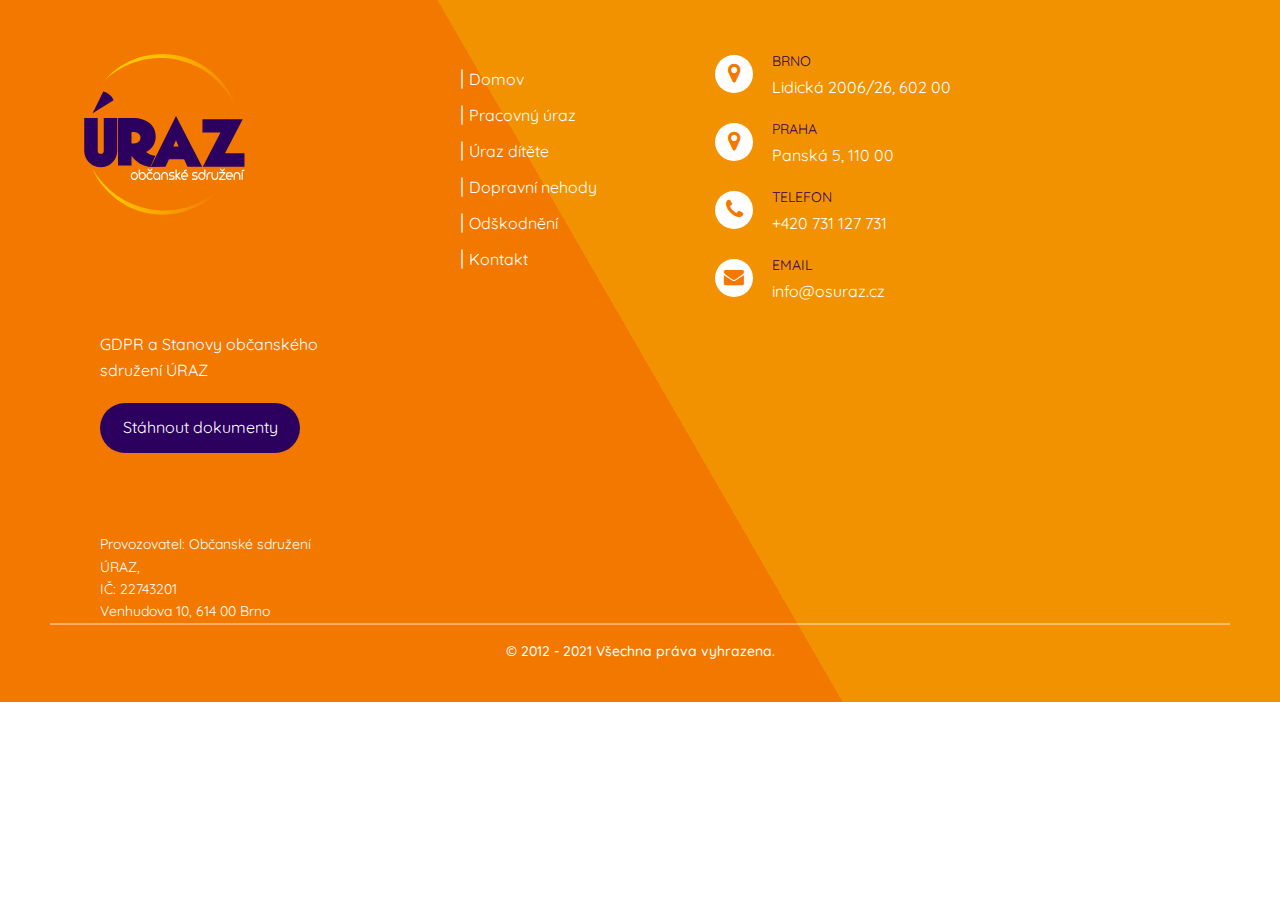
<file: footer.html>
<!DOCTYPE html>
<html lang="cs">
<head>
    <meta charset="utf-8">
    <meta http-equiv="X-UA-Compatible" content="IE=edge">
    <meta name="viewport" content="width=device-width, initial-scale=1.0">
    <meta name="author" content="osuraz.cz">
    <title>Občanské sdružení Úraz|posudky, odškodnění</title>
    <meta name="description" content="Stal se Vám úraz? Zajistíme lekářske posudky a pomůžeme s maximálním odškodněním.">
    <meta name="keywords" content="odškodnění úrazu, lekářske posudky, pojistné plnění, pracovní úraz, úraz ve škole, úraz při autonehodě, poradenství, pojistné události">
    <meta property="og:title" content="Zajištění lekářských posudků a maximální odškodnění">
    <meta property="og:description" content="Stal se Vám úraz a potřebujete poradit? Zajistíme odborné lekářske posudky a pomůžeme se získaním maximálního odškodnění.">
      
    <link href="https://fonts.googleapis.com/css2?family=Quicksand&display=swap" rel="stylesheet">
    <link rel="preconnect" href="https://fonts.gstatic.com">
    <link href="https://fonts.googleapis.com/css2?family=Caveat:wght@600&display=swap" rel="stylesheet">
    <link rel="stylesheet" href="https://stackpath.bootstrapcdn.com/font-awesome/4.7.0./css/font-awesome.min.css">
    <link rel="stylesheet" href="css/responsive.css">
    <link rel="stylesheet" href="footer.css">

</head>

<body>

    <footer class="footer">
        <div class="footer-logo">
            <a href="index.html"><img src="img/logo-white.svg"></a>
        </div>
        <div class="footer-left">
            <div class="footer-links">
                <a href="#">Domov</a>
                <a href="#">Pracovný úraz</a>
                <a href="#">Úraz dítěte</a>
                <a href="#">Dopravní nehody</a>
                <a href="#">Odškodnění</a>
                <a href="#">Kontakt</a>
            </div>
        </div>
        <div class="footer-center">
            <div>
                <i class="fa fa-map-marker"></i>
                <p><span>BRNO</span>Lidická 2006/26, 602 00</p>
            </div>
            <div>
                <i class="fa fa-map-marker"></i>
                <p><span>PRAHA</span>Panská 5, 110 00</p>
            </div>
            <div>
                <i class="fa fa-phone"></i>
                <p><span>TELEFON</span>+420 731 127 731</p>  
            </div>
            <div>
                <i class="fa fa-envelope"></i>
                <p><span>EMAIL</span><a href="mailto:info@osuraz.cz">info@osuraz.cz</a></p>
            </div>
        </div>    
        <div class="footer-right">
            <p class="gdpr">
                <span>GDPR a Stanovy občanského sdružení ÚRAZ</span></p>
                <button class="download"><a href="gdpr.html"> Stáhnout dokumenty</a></button>
                <p class="footer-company">Provozovatel: Občanské sdružení ÚRAZ, <br> IČ: 22743201<br>Venhudova 10, 614 00 Brno</p>
        </div>
        <hr>
        <p class="copy">© 2012 - 2021 Všechna práva vyhrazena. </p>
    </footer>
</file>
<file: css/responsive.css>
/*NAVBAR*/
@media all and (max-width: 814px) {
  
  nav ul{
  margin-right: 0px;
  float: left;
  background: #2b005e;
  border-radius: 0 0 30px 30px;
  height: fit-content;
  top: 20px;
}
nav .logo{
  padding-left: 30px;
  width: 300px;
}
.show + a, ul{
  display: none;
}

nav ul li{
    width: 90%;
    background: #2b005e;
    border-radius: 0 0 30px 30px;
    padding: 0 40px;
}

nav ul li a{
  color:#ffffff
}

nav ul li a:hover{
  box-shadow: none;
  border-bottom: none;
}

nav ul ul{
  top: 20px;
  border-top: 0px;
  float: none;
  position: static;
  display: none;
  opacity: 1;
  visibility: visible;
  width: fit-content;
}

nav ul ul li{
  width: 280px;
  height: 50px;
}

nav ul ul a{
  padding-left: 10px;
  font-size: 14px;
  width: 80%;
}

nav ul ul li a:hover{
  font-size: 15px;
}

.show{
  display: block;
  color: #ffffff;
  font-size: 18px;
  padding: 50px 15px;
  line-height: 1.6;
  cursor: pointer;
}
.show:hover{
  color: #f37800;
  font-size: 19px;
}

.icon{
  display: block;
  position: absolute;
  top: 20px;
  right: 30px;
  line-height: 30px;
  cursor: pointer;
  font-size: 28px;
}


[id^=btn]:checked + ul{
  display: block;
}
span.cancel:before{
  content: '\f00d';
}
}

/*CONTENT*/
@media only screen 
and (min-device-width: 320px) 
and (max-device-width: 479px) { 

  .logo img{
    width: 40%;
  }

    main{
    width: 90%;
    height: 320px;

  }
  
    .inner_box{
      width: 90%;
      padding: 5px 15px;
      top: 200px;
      background:rgba(207, 199, 236, 0.9)
    }
  
  .inner_box p{
    font-size: 16px;
  }

  .sec-item button a{
    font-size: 14px;
  }
  
    .inner_box strong,
    .inner_box span{
      font-size: 20px;
    }
    p.headline{
      padding: 0 0 15px 0;
      font-size: 16px;
    }
  
    .headline h1{
      margin: 20px 0;
    }
  
  .banner-item{
    margin: 180 0;
  }

  .banner-item p{
    font-size: 16px;
  }
  
  .banner-two-item{
    width: 75%;
  }

  .sec-item{
    margin-top: 2vh;
  }

  .sec-item p{
    font-size: 16px;
  }
  
  .formlink{
    font-size: 18px;
  }
  
  #story-headline{
    font-size: 25px;
    width: 80%;
    margin: 30px auto;
  }

  .story-item{
    width: 100%;
    padding: 20px;
  }

  .banner-two-item p{
    padding: 50px 0 30px 0;
  }
  
  
  .banner-two-item p,
  .person-item p{
    font-size: 16px;
  }

#banner-item-one{
  margin-top: 130px;
}

  .banner-item{
    width: 100%;
    margin: 30px auto;
  }

  .banner-item p{
    margin: auto;
    width: 60%;
  }
  
  
  .person-item h2{
    font-size: 23px;
  }
  
  .sec-item{
    width: 80%;
  }
  
    .sec-item p{
      margin-top: 0px;
  
    }
  
    .sec-item button{
      margin-left: 0;
    }
  
    .sec-item img{
      width: 70%;
    }

    .sec-item h1 strong, .sec-item h1 span{
    font-size: 25px;
    }
  
    .section-two{
      margin-top: 4vh;
    }

    .box-container h1{
      font-size: 35px;
    }
  
  .section-two h2 {
      font-size: 20px;
  }
  
    .section-two h3{
      padding: 50px 0 10px 0;
    }
    .section-two p {
      padding: 30px 0 15px 0;
  }

  .section-two h1{
    font-size: 35px;
  }
  
  .text h2{
    font-size: 40px;
  }
  .inj-item{
    width: 100%;
  }
  
  .inj-items{
    width: 100%;
    margin: 0;
  }


  .inj-item p{
    padding: 30px 15px;
  }
  .inj-items p{
    width: 90%;
    padding: 30px 10px;
  }

  .addition h2{
    font-size: 35px;
  }
  
  .gdpr-text h1{
    padding: 180px 0 20px 0;
  }
  .footer .footer-logo,
  .footer .footer-left,
  .footer .footer-center,
  .footer .footer-right{
    width: 40%;
    margin-left: 80px;
  }
  
  .footer .footer-links a{
    display: inline-block;
  }
  
  .footer .footer-logo img{
    width: 60%;
    margin-left: 0;
    margin-top: 0px;
  }
  
  .footer .footer-left{
    margin-left: 20px;
    margin-top: 50px;
  }
  
  .footer .footer-center{
    margin-left: 70px;
  }
  
  .footer .footer-center i {
    width: 30px;
    height: 30px;
    line-height: 32px;
    font-size: 15px;
  }
  
  .footer .footer-right{
    margin-left: 30px;
  }
  
  .footer .footer-center i.fa-envelope {
    font-size: 15px;
    line-height: 32px;
  }
  
  .footer .footer-links a,
  .footer .footer-center p,
  .download a{
    font-size: 14px;
  }
  
  .footer .footer-company,
  .copy {
    font-size: 12px;
  }
  
  .footer .footer-company {
    margin-top: 35px;
    }
  
    .footer .footer-center i.fa-envelope,
  .footer .footer-center i.fa-map-marker,
  .footer .footer-center i.fa-phone{
    display: none;
  }
  
  .download{
    width: 180px;
  }
  
  #signature{
    margin-left: 10vw;
  }
  
  em{
    font-size: 15px;
  }
  
  .contact-form{
    width: 100vw;
  }
  
  form#my-form{
    margin: 40px auto;
    padding-left: 50px;
    
  }

  .info-item img{
    width: 40%;
    margin-top: 50px;
  }

  .info-item p{
    font-size: 10px;
  }

  .form-control{
    width: 60vw;
  }
  
  .form-heading{
    font-size: 25px;
  }

  .g-recaptcha{
    margin: 30px 10px;
    width: 70%;
  }
  
  .note h1{
    width: 80%;
    margin: 0 auto;
    font-size: 20px;
    padding: 0;
  }
  
  .gdpr-text{
    width: 70%;
  }
  #box-gdpr{
    margin-top: 0px;
    padding-top: 30px;
  }

  .gdpr-text h1{
  font-size: 30px;
  padding-top: 90px;
}

.box-container h3{
  text-align: left;
}
}

@media only screen 
and (min-device-width: 480px) 
and (max-device-width: 568px) { 
  .logo img{
    width: 70%;
  }

    main{
    width: 90%;
    height: 360px;
  }
  
    .inner_box{
      width: 90%;
      padding: 20px 15px;
      top: 240px;
      background:rgba(207, 199, 236, 0.9)
    }
  
  .inner_box p{
    font-size: 18px;
  }
  
    .inner_box strong,
    .inner_box span{
      font-size: 25px;
    }
    p.headline{
      padding: 0 0 15px 0;
      font-size: 18px;
    }
  
    .headline h1{
      margin: 20px 0;
    }
  
  .banner-item{
    margin: 180 0;
  }
  
  .banner-two-item{
    width: 75%;
  }

  .sec-item{
    margin-top: 4vh;
  }

  .sec-item p{
    font-size: 18px;
  }
  
  .formlink{
    font-size: 20px;
  }
  
  #story-headline{
    font-size: 35px;
    width: 80%;
    margin-left: 70px;
  }

  .story-item{
    width: 100%;
    padding: 20px;
  }

  .banner-two-item p{
    padding: 50px 0 30px 0;
  }
  
  
  .banner-two-item p,
  .person-item p{
    font-size: 18px;
  }

#banner-item-one{
  margin-top: 130px;
}

  .banner-item{
    width: 100%;
    margin: 40px auto;
  }

  .banner-item p{
    margin: auto;
    width: 60%;
  }
  
  
  .person-item h2{
    font-size: 23px;
  }
  
  .sec-item{
    width: 80%;
  }
  
    .sec-item p{
      margin-top: 0px;
  
    }
  
    .sec-item button{
      margin-left: 0;
    }
  
    .sec-item img{
      width: 70%;
    }

    .sec-item h1 strong, .sec-item h1 span{
    font-size: 35px;
    }
  
    .section-two{
      margin-top: 4vh;
    }
  
  .section-two h2 {
      font-size: 20px;
  }
  
    .section-two h3{
      padding: 50px 0 10px 0;
    }
    .section-two p {
      padding: 30px 0 15px 0;
  }

  .section-two h1{
    font-size: 45px;
  }
  
  .text h2{
    font-size: 40px;
  }
  .inj-item{
    width: 100%;
  }
  
  .inj-items{
    width: 100%;
    margin: 0;
  }


  .inj-item p{
    padding: 30px 15px;
  }
  .inj-items p{
    width: 90%;
    padding: 30px 10px;
  }

  .addition h2{
    font-size: 35px;
  }
  
  .gdpr-text h1{
    padding: 180px 0 20px 0;
  }
  .footer .footer-logo,
  .footer .footer-left,
  .footer .footer-center,
  .footer .footer-right{
    width: 40%;
    margin-left: 80px;
  }
  
  .footer .footer-links a{
    display: inline-block;
  }
  
  .footer .footer-logo img{
    width: 60%;
    margin-left: 0;
    margin-top: 0px;
  }
  
  .footer .footer-left{
    margin-left: 20px;
    margin-top: 50px;
  }
  
  .footer .footer-center{
    margin-left: 70px;
  }
  
  .footer .footer-center i {
    width: 30px;
    height: 30px;
    line-height: 32px;
    font-size: 15px;
  }
  
  .footer .footer-right{
    margin-left: 30px;
  }
  
  .footer .footer-center i.fa-envelope {
    font-size: 15px;
    line-height: 32px;
  }
  
  .footer .footer-links a,
  .footer .footer-center p,
  .download a{
    font-size: 14px;
  }
  
  .footer .footer-company,
  .copy {
    font-size: 12px;
  }
  
  .footer .footer-company {
    margin-top: 35px;
    }
  
    .footer .footer-center i.fa-envelope,
  .footer .footer-center i.fa-map-marker,
  .footer .footer-center i.fa-phone{
    display: none;
  }
  
  .download{
    width: 180px;
  }
  
  #signature{
    margin-left: 22vw;
  }
  
  em{
    font-size: 18px;
  }
  
  .contact-form{
    width: 90vw;
  }
  
  form#my-form{
    margin: 40px auto;
  }

  .info-item img{
    width: 40%;
    margin-top: 50px;
  }
  .form-control{
    width: 60vw;
  }
  
  .form-heading{
    font-size: 25px;
  }

  .g-recaptcha{
    margin: 30px 10px;
  }
  
  .note h1{
    width: 80%;
    margin: 0 auto;
    padding: 0px 0 0 30px;
  }
  
  .gdpr-text{
    width: 70%;
  }
  #box-gdpr{
    margin-top: 0px;
    padding-top: 30px;
  }
  }

@media only screen 
and (min-device-width: 569px) 
and (max-device-width: 768px) { 
  .logo img{
    width: 50%;
  }

    main{
    width: 95%;
    height: 490px;
  }
  
    .inner_box{
      width: 90%;
      padding: 25px;
      top: 340px;
      background:rgba(207, 199, 236, 0.9)
    }
  
  .inner_box p{
    font-size: 20px;
  }
  
    .inner_box strong,
    .inner_box span{
      font-size: 35px;
    }
    p.headline{
      padding: 0 0 15px 0;
      font-size: 20px;
    }
  
    .headline h1{
      margin: 20px 0;
    }
  
  .banner-item{
    margin: 180 0;
  }
  
  .banner-two-item{
    width: 75%;
  }
  
  .formlink{
    font-size: 20px;
  }
  
  #story-headline{
    font-size: 35px;
    width: 80%;
    margin-left: 70px;
  }

  .banner-two-item p{
    padding: 50px 0 30px 0;
  }
  
  
  .banner-two-item p,
  .person-item p{
    font-size: 18px;
  }

#banner-item-one{
  margin-top: 130px;
}

  .banner-item{
    width: 100%;
    margin: 40px auto;
  }

  .banner-item p{
    margin: auto;
    width: 60%;
  }
  
  
  .person-item h2{
    font-size: 23px;
  }
  
  .sec-item{
    width: 80%;
  }
  
    .sec-item p{
      margin-top: 0px;
  
    }
  
    .sec-item button{
      margin-left: 0;
    }
  
    .sec-item img{
      width: 70%;
    }

    .sec-item h1 strong, .sec-item h1 span{
    font-size: 35px;
    }
  
    .section-two{
      margin-top: 8vh;
    }
  
  .section-two h2 {
      font-size: 25px;
  }
  
    .section-two h3{
      padding: 50px 0 10px 0;
    }
    .section-two p {
      padding: 30px 0 15px 0;
  }

  .section-two h1{
    font-size: 45px;
  }
  
  .inj-item{
    width: 70%;
  }
  
  .inj-items{
    width: 90%;
    margin: 0;
  }


  .inj-item p{
    padding: 30px 15px;
  }
  .inj-items p{
    width: 90%;
    padding: 30px 10px;
  }

  .addition h2{
    font-size: 35px;
  }
  
  .gdpr-text h1{
    padding: 180px 0 20px 0;
  }
  .footer .footer-logo,
  .footer .footer-left,
  .footer .footer-center,
  .footer .footer-right{
    width: 40%;
    margin-left: 80px;
  }
  
  .footer .footer-links a{
    display: inline-block;
  }
  
  .footer .footer-logo img{
    width: 60%;
    margin-left: 0;
    margin-top: 0px;
  }
  
  .footer .footer-left{
    margin-left: 20px;
    margin-top: 50px;
  }
  
  .footer .footer-center{
    margin-left: 70px;
  }
  
  .footer .footer-center i {
    width: 30px;
    height: 30px;
    line-height: 32px;
    font-size: 15px;
  }
  
  .footer .footer-right{
    margin-left: 30px;
  }
  
  .footer .footer-center i.fa-envelope {
    font-size: 15px;
    line-height: 32px;
  }
  
  .footer .footer-links a,
  .footer .footer-center p,
  .download a{
    font-size: 14px;
  }
  
  .footer .footer-company,
  .copy {
    font-size: 12px;
  }
  
  .footer .footer-company {
    margin-top: 35px;
    }
  
    .footer .footer-center i.fa-envelope,
  .footer .footer-center i.fa-map-marker,
  .footer .footer-center i.fa-phone{
    display: none;
  }
  
  .download{
    width: 180px;
  }
  
  #signature{
    margin-left: 22vw;
  }
  
  em{
    font-size: 18px;
  }
  
  .contact-form{
    width: 85vw;
  }
  
  .info-item img{
    width: 40%;
    margin-top: 50px;
  }
  .form-control{
    width: 60vw;
  }
  
  .form-heading{
    font-size: 35px;
  }
  
  .note h1{
    width: 80%;
    margin: 0 auto;
    padding: 0px 0 0 30px;
  }
  
  .gdpr-text{
    width: 70%;
  }
  #box-gdpr{
    margin-top: 0px;
    padding-top: 30px;
  }
  }

@media only screen 
and (min-device-width: 769px) 
and (max-device-width: 991px) { 

  main{
  width: 95%;
  height: 490px;
}

  .inner_box{
    width: 80%;
    padding: 25px;
  }

.inner_box p{
  font-size: 20px;
}

  .inner_box strong,
  .inner_box span{
    font-size: 35px;
  }
  p.headline{
    padding: 0 0 15px 0;
    font-size: 20px;
  }

  .headline h1{
    margin: 20px 0;
  }

.banner-item{
  margin: 180 0;
}

.banner-two-item{
  width: 75%;
}

.formlink{
  font-size: 20px;
}

#story-headline{
  font-size: 35px;
  width: 80%;
  margin-left: 70px;
}
.banner-two-item p{
  padding: 50px 0 30px 0;
}


.banner-two-item p,
.person-item p{
  font-size: 18px;
}


.person-item h2{
  font-size: 23px;
}

.sec-item{
  width: 80%;
}

  .sec-item p{
    margin-top: 0px;

  }

  .sec-item button{
    margin-left: 0;
  }

  .sec-item img{
    width: 70%;
  }

  .section-two{
    margin-top: 8vh;
  }

.section-two h2 {
    font-size: 25px;
}

  .section-two h3{
    padding: 50px 0 10px 0;
  }
  .section-two p {
    padding: 30px 0 15px 0;
}

.inj-item{
  width: 60%;
}

.inj-items{
  width: 70%;
  margin: 0;
}

.addition h2{
  font-size: 35px;
}

.gdpr-text h1{
  padding: 180px 0 20px 0;
}
.footer .footer-logo,
.footer .footer-left,
.footer .footer-center,
.footer .footer-right{
  width: 40%;
  margin-left: 80px;
}

.footer .footer-links a{
  display: inline-block;
}

.footer .footer-logo img{
  width: 60%;
  margin-left: 0;
  margin-top: 0px;
}

.footer .footer-left{
  margin-left: 20px;
  margin-top: 50px;
}

.footer .footer-center{
  margin-left: 70px;
}

.footer .footer-center i {
  width: 30px;
  height: 30px;
  line-height: 32px;
  font-size: 15px;
}

.footer .footer-right{
  margin-left: 30px;
}

.footer .footer-center i.fa-envelope {
  font-size: 15px;
  line-height: 32px;
}

.footer .footer-links a,
.footer .footer-center p,
.download a{
  font-size: 14px;
}

.footer .footer-company,
.copy {
  font-size: 12px;
}

.footer .footer-company {
  margin-top: 35px;
  }

  .footer .footer-center i.fa-envelope,
.footer .footer-center i.fa-map-marker,
.footer .footer-center i.fa-phone{
  display: none;
}

.download{
  width: 180px;
}

#signature{
  margin-left: 22vw;
}

em{
  font-size: 18px;
}

.contact-form{
  width: 65vw;
}

.info-item img{
  width: 40%;
  margin-top: 50px;
}
.form-control{
  width: 50vw;
}

.form-heading{
  font-size: 35px;
}

.note h1{
  width: 80%;
  margin: 0 auto;
  padding: 0px 0 0 30px;
}

.gdpr-text{
  width: 70%;
}

#box-gdpr{
  margin-top: 0px;
  padding-top: 30px;
}



}


@media only screen 
and (min-device-width: 992px) 
and (max-device-width: 1279px) { 

  .footer .footer-company {
  margin-top: 50px;
  }

main{
  width: 95%;
  height: 630px;
}

  .inner_box{
    width: 80%;
    top: 45%;
  }
  
  .inner_box strong, .inner_box span{
    font-size: 40px;
  }

  p.headline{
    padding: 0 0 20px 0;
    font-size: 25px;
  }

.sec-item{
  min-width: 550px;
  width: 80%;
}

.sec-item img{
  width: 70%;
}

  .sec-item p{
    margin-top: 0px;
  }

  .sec-item button{
    margin-left: 0;
  } 

.section-two h2 {
    font-size: 28px;
}

  .section-two h3{
    padding: 50px 0 10px 0;
  }
  .section-two p {
    padding: 30px 0 15px 0;
}

.inj-item{
  width: 40%;
}

.inj-items{
  width: 70%;
  margin: 0;
}

.inj-item p, .inj-items p{
  padding: 50px 20px;
}

.addition h2{
  font-size: 40px;
}

.footer .footer-logo{
  width: 18%;
}

.footer .footer-logo img{
  width: 120%;
  margin-left: 0;
  margin-top: 30px;
}

.footer .footer-left{
  margin-left: 60px;
}
.footer .footer-center{
  width: 26%;
  margin-left: 25px;
  margin-top: 20px;
}

.footer .footer-right{
  margin-left: 20px;
}

.footer .footer-center i {
  width: 30px;
  height: 30px;
  line-height: 32px;
  font-size: 15px;
}

.footer .footer-center i.fa-envelope {
  font-size: 15px;
  line-height: 32px;
}

.footer .footer-links a,
.footer .footer-center p,
.download a{
  font-size: 16px;
}

.footer .footer-company,
.copy {
  font-size: 14px;
}

.download{
  width: 180px;
}

#signature{
  margin-left: 15vw
}

.contact-form{
  width: 60vw;
}

.info-item img{
  width: 40%;
  margin-top: 50px;
}

.form-control{
  width: 40vw;
}

.note h1{
  width: 80%;
  margin: 0 auto;
}

.footer .footer-center i.fa-envelope,
.footer .footer-center i.fa-map-marker,
.footer .footer-center i.fa-phone{
  display: none;
}

#story-headline{
  font-size: 40px;
  margin: 50px 30px;
}

#box-gdpr{
  margin-top: 0px;
  padding-top: 30px;
}



}

@media only screen 
and (min-device-width: 1280px) 
and (max-device-width: 1366px) { 

  .footer .footer-left{
    margin-left: 0px;
  }
  .footer .footer-company {
  margin-top: 50px;
  }

main{
  width: 90%;
  height: 750px;
}

  .inner_box{
    width: 80%;
  }
  p.headline{
    padding: 0 0 20px 0;
  }

  #box-gdpr{
    margin-top: 0px;
    padding-top: 30px;
  }

  .inj-item p{
    padding: 50px 20px;
  }

  .sec-item button {
    margin-left: 60px;
  }

  .sec-item p{
    margin-top: 0;
  }

  .section-two h3{
    padding: 50px 0 10px 0;
  }
  .section-two p {
    padding: 15px 0;
}
.footer .footer-left{
  margin-left: 80px;
}

#signature{
  margin-left: 24vw
}

.note h1{
  padding: 0;
}
#call{
  visibility: hidden;
  opacity: 0;
}

form#my-form {
  margin: 70px 0px 70px 90px;
}

.addition h2 {
  font-size: 45px;

}

.gdpr-text h1{
  padding: 150px 0 20px 0;
}

}

@media only screen 
and (min-device-width: 1367px) 
and (max-device-width: 1499px) { 

main{
  width: 80%;
  height: 730px;
}

.sec-item button{
  margin-left: 90px;
}
#box-gdpr{
  margin-top: 0px;
  padding-top: 30px;
}


.section-two h3{
  padding: 70px 0 10px 0;
}

#box-gdpr{
  margin-top: 0px;
  padding-top: 30px;
}

.footer .footer-left{
  margin-left: 80px;
}

#signature {
  margin-left: 26vw;
}

.gdpr-text h1{
  padding: 150px 0 0 0 ;
}

.inj-item p{
  padding: 50px 20px;
}

form#my-form {
  margin: 70px 0px 70px 80px;
}

#call{
  visibility: hidden;
  opacity: 0;
}
}


@media only screen 
and (min-device-width: 1500px) 
and (max-device-width: 1652px) { 
p.headline{
  padding: 20px 0;
}
main{
  width: 80%;
}

.section-two h3{
  padding: 70px 0 10px 0;
}

#box-gdpr{
  margin-top: 0px;
  padding-top: 30px;
}

.footer .footer-left{
  margin-left: 80px;
}

#signature {
  margin-left: 28vw;
}

#call{
  visibility: hidden;
  opacity: 0;
}

.gdpr-text h1{
  padding: 180px 0 0 0;
}
}


/*FOOTER*/
@media all and (max-width: 814px) {
  .footer .footer-logo,
  .footer .footer-left,
  .footer .footer-center,
  .footer .footer-right{
      display: block;
      width: 100%;
      margin-left: 0;
      margin: 20px auto;
      text-align: center;
  }
  
  .footer .footer-links a,
  .footer .footer-center p,
  .footer .gdpr span,
  .download a{
  font-size: 14px;
  }

.footer .footer-logo{
  width: 50%;
}

  .footer .footer-links a{
    display: inline-block;
  }

  .footer .footer-company,
  .copy {
    font-size: 10px;
  }

  .footer .footer-links,
  .footer .footer-company,
  .footer .gdpr span {
    text-align: center;
  }


}


@media only screen 
and (min-device-width:1654px)
and (max-device-width:4000px){

  #call{
    visibility: hidden;
    opacity: 0;
  }
}
</file>
<file: footer.css>
*{
    margin: 0;
    padding: 0;
    box-sizing: border-box;
    font-family:'Quicksand',Helvetica, Arial,sans-serif;
    color: #2b005e;
    line-height: 1.6;
    font-size: 16px;
    text-decoration: none;
  }
section{
    width: 100%;
    background: #333;
    display: inline-block;
    height: 50vh;
    text-align: center;
    padding: 50px;
    text-decoration: underline;
    font-size: 36px;
    color:#2b005e;
}

.footer{
    background-image: linear-gradient(60deg, #f37800 50%, #f39200 50%);
    width: 100%;
    box-sizing: border-box;
    text-align: left;
    font-size: 16px;
    font-weight: 500;
    padding: 40px 50px;
}
.footer .footer-logo,
.footer .footer-left,
.footer .footer-center,
.footer .footer-right{
    display: inline-block;
    vertical-align: top;
}

.footer h3{
    color:#ffffff;
    font-size: 36px;
    margin: 0;
}
.footer-logo{
    width: 20%;
}
.footer img{
    width: 80%;
    margin-left: 20px;
}

.footer .footer-left{
    width: 20%;
    margin-left: 170px;
}

.footer .footer-links{
    color: #ffffff;
    margin: 20px 0 12px;
    padding: 0;
}

.footer .footer-links a{
    display: block;
    line-height: 1.8;
    font-weight: 400;
    color: inherit;
    margin-right: 8px;
}

.footer .footer-links a:hover{
color: #2b005e;
}

.footer .footer-company{
    color: #ffffff;
    font-size: 14px;
    font-weight: normal;
    margin-top:80px;
}

.footer .footer-center{
    width: 25%;
}

.footer .footer-center i{
    width: 38px;
    height: 38px;
    border-radius: 50%;
    text-align: center;
    line-height: 36px;
    margin: 15px 15px;
    vertical-align: middle;
    background: #ffffff;
    font-size: 22px;
    color: #f37800;
}

.footer .footer-center i.fa-envelope{
    font-size: 20px;
    line-height: 37px;
} 

.footer .footer-center p{
    display: inline-block;
    color: #fff;
    font-weight: normal;
    vertical-align: middle;
    margin: 0;
}

.footer .footer-center p a{
    color: #ffffff;
}

.footer .footer-center p a:hover{
    color: #2b005e;
}

.footer .footer-center p span{
    display: block;
    font-weight: normal;
    font-size: 14px;
    line-height: 2;
}

.footer .footer-links a:before{
    content: "|";
    font-weight: normal;
    font-size: 20px;
    color: #ffffff;
    display: inline-block;
    padding-right: 5px;
    left: 0;
}

.footer .footer-right{
    width: 20%;
    margin-top: 20px;
    margin-left: 50px;
}

.footer .gdpr{
    line-height: 20px;
    color: #92999f;
    font-size: 14px;
    font-weight: normal;
    margin: 0;
}

.footer .gdpr span{
    display: block;
    color: #ffffff;
    font-size: 16px;
    font-weight: normal;
    margin-bottom: 20px;
}

.download{
    background-color: #2b005e;
    width: 200px;
    height: 50px;
    border: none;
    border-radius: 50px;
}

.download a{
    color: #ffffff;
}
    
.download:hover{
    background-color: #f37800;
}

hr{
    border: 1px solid #ffffff;
    width: 100%;
    opacity: 0.4;
  }

.copy{
    color: #ffffff;
    font-size: 14px;
    padding-top: 15px;
    text-align: center;
    width: 80vw;
    margin: 0 auto;
  }


/* RESPONSIVE */

@media all and (max-width: 814px) {
.footer{
    font-size: 14px;
}

.footer .footer-logo,
.footer .footer-left,
.footer .footer-center,
.footer .footer-right{
    display: block;
    width: 100%;
    margin-left: 0;
    margin: 20px auto;
}

.footer .footer-links a{
    display: inline-block;
}
}
</file>
